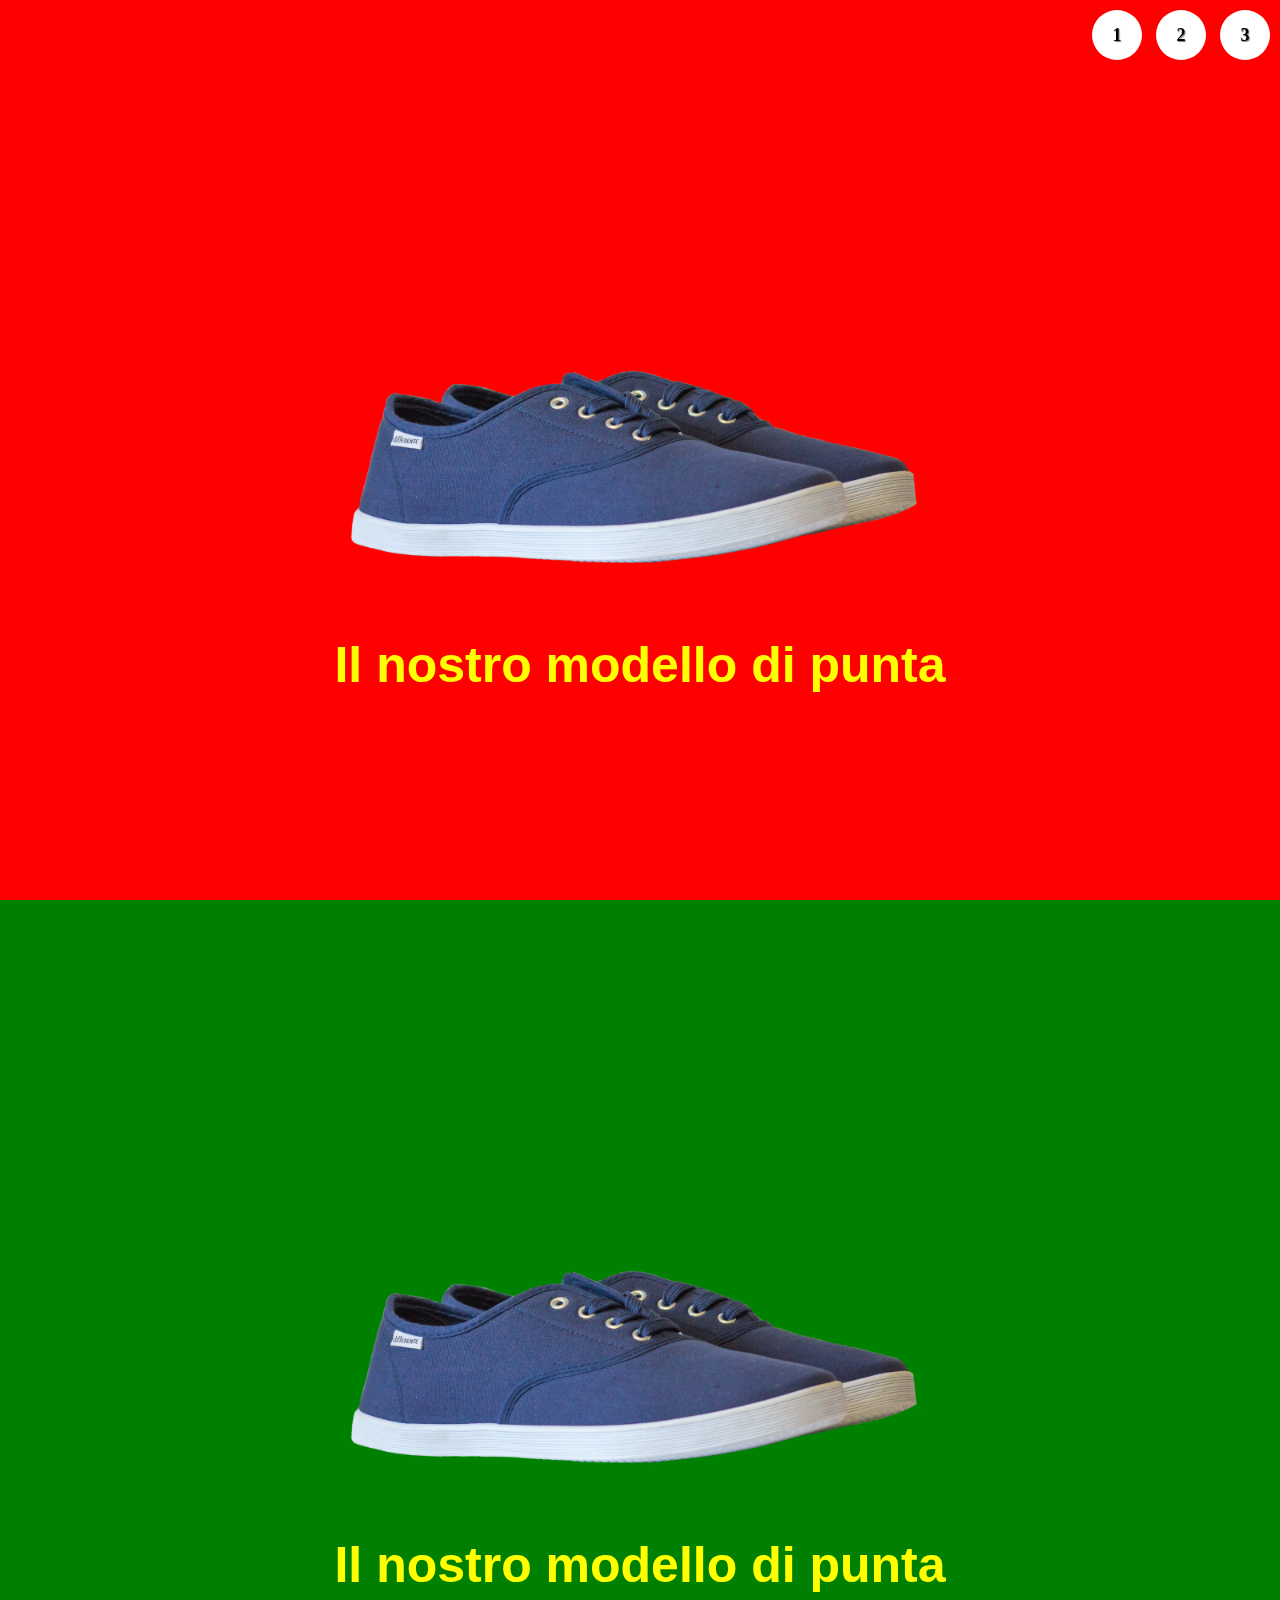
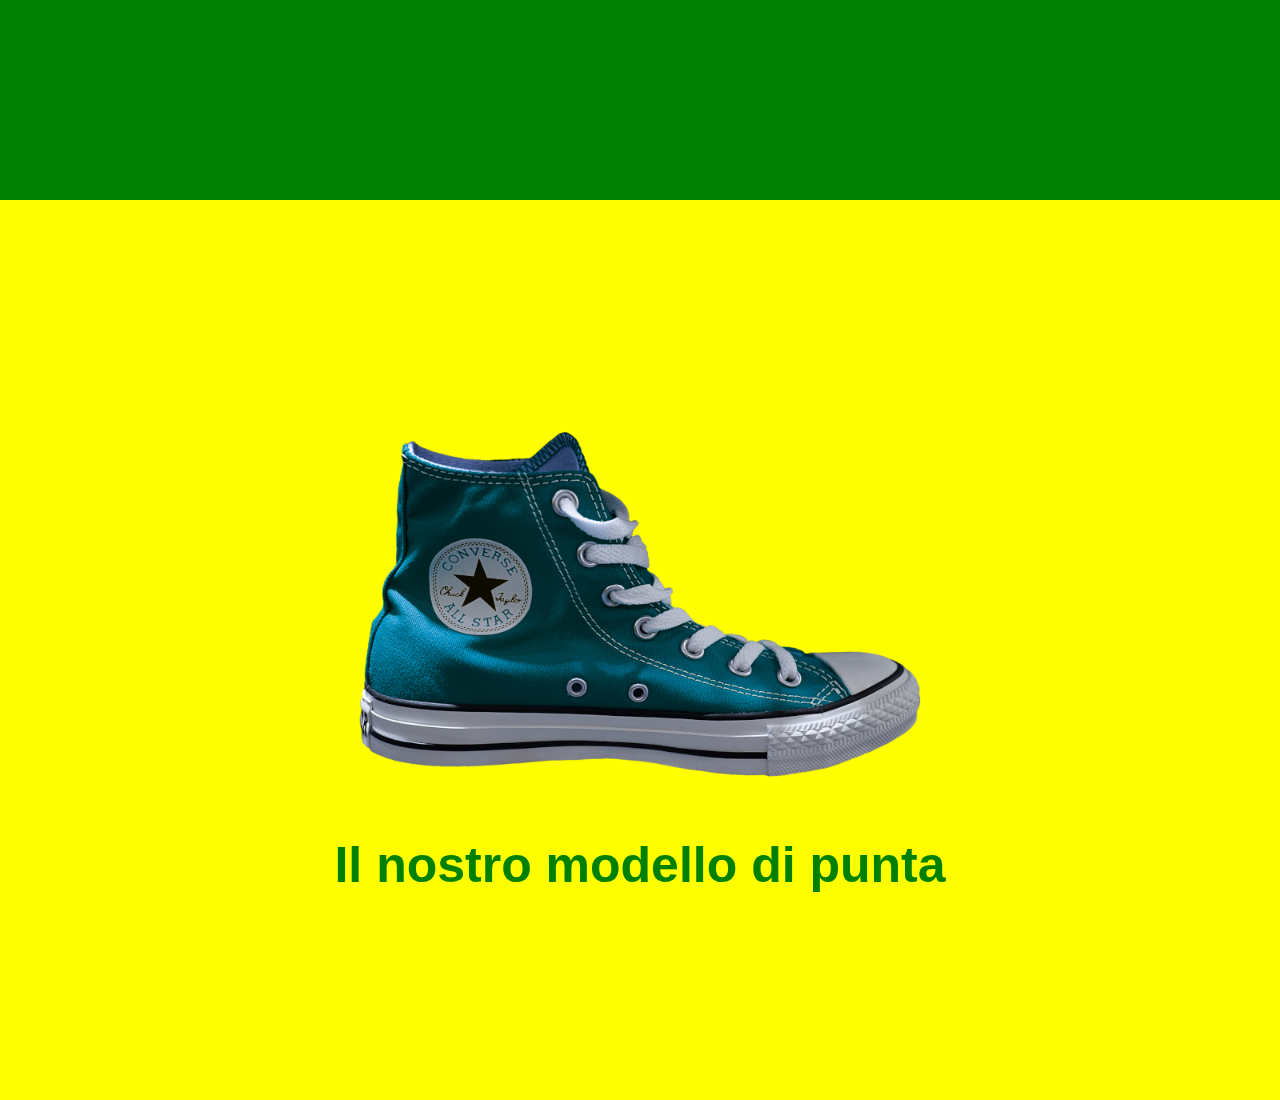
<file: index.html>
<!DOCTYPE html>

<html lang="it">
<head>
    <meta charset="UTF-8">
    <meta name="viewport" content="width=device-width, initial-scale=1.0">
    <link rel="stylesheet" href="css/style.css">
    <title>Shoes</title>
</head>
<body>

    <main>
<!-- Main content displayed on full-screen (viewport-heigh, viewport-width as unity of measure) -->
        <section class="full-page" id="bg-red">
            <div class="section-content">
    
                <img src="img/01.png" alt="Vans">
                <h1>Il nostro modello di punta</h1>
    
            </div>
        </section>

        <section class="full-page" id="bg-green">
            <div class="section-content">
    
                <img src="img/01.png" alt="Tommy-h">
                <h1>Il nostro modello di punta</h1>
    
            </div>
        </section>

        <section class="full-page" id="bg-yellow">
            <div class="section-content">
    
                <img src="img/03.png" alt="Converse">
                <h1>Il nostro modello di punta</h1>
    
            </div>
        </section>
    </main>
<!-- The side bar for navigation -->
    <nav class="side-navbar">
        <ul>
            <li><a href="#bg-red">1</a></li>
            <li><a href="#bg-green">2</a></li>
            <li><a href="#bg-yellow">3</a></li>
        </ul>       
    </nav> 

</body>
</html>
</file>
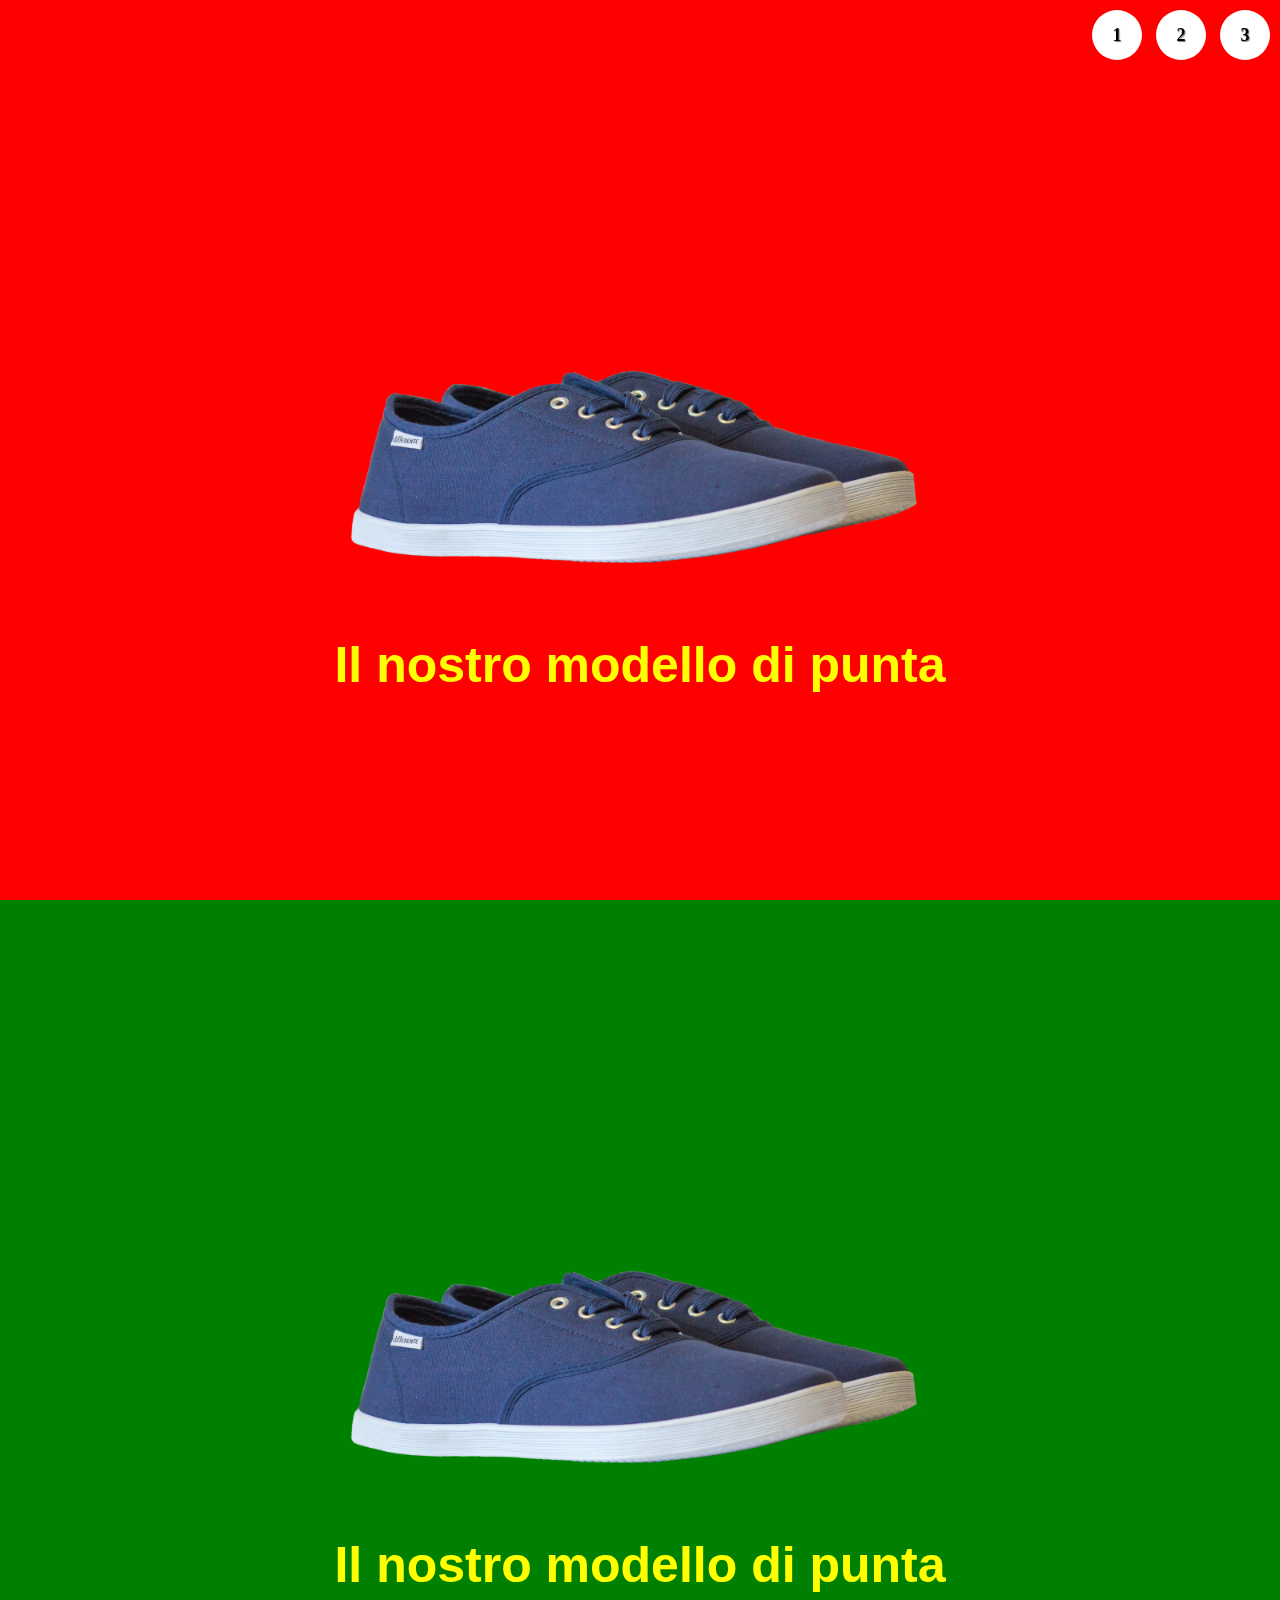
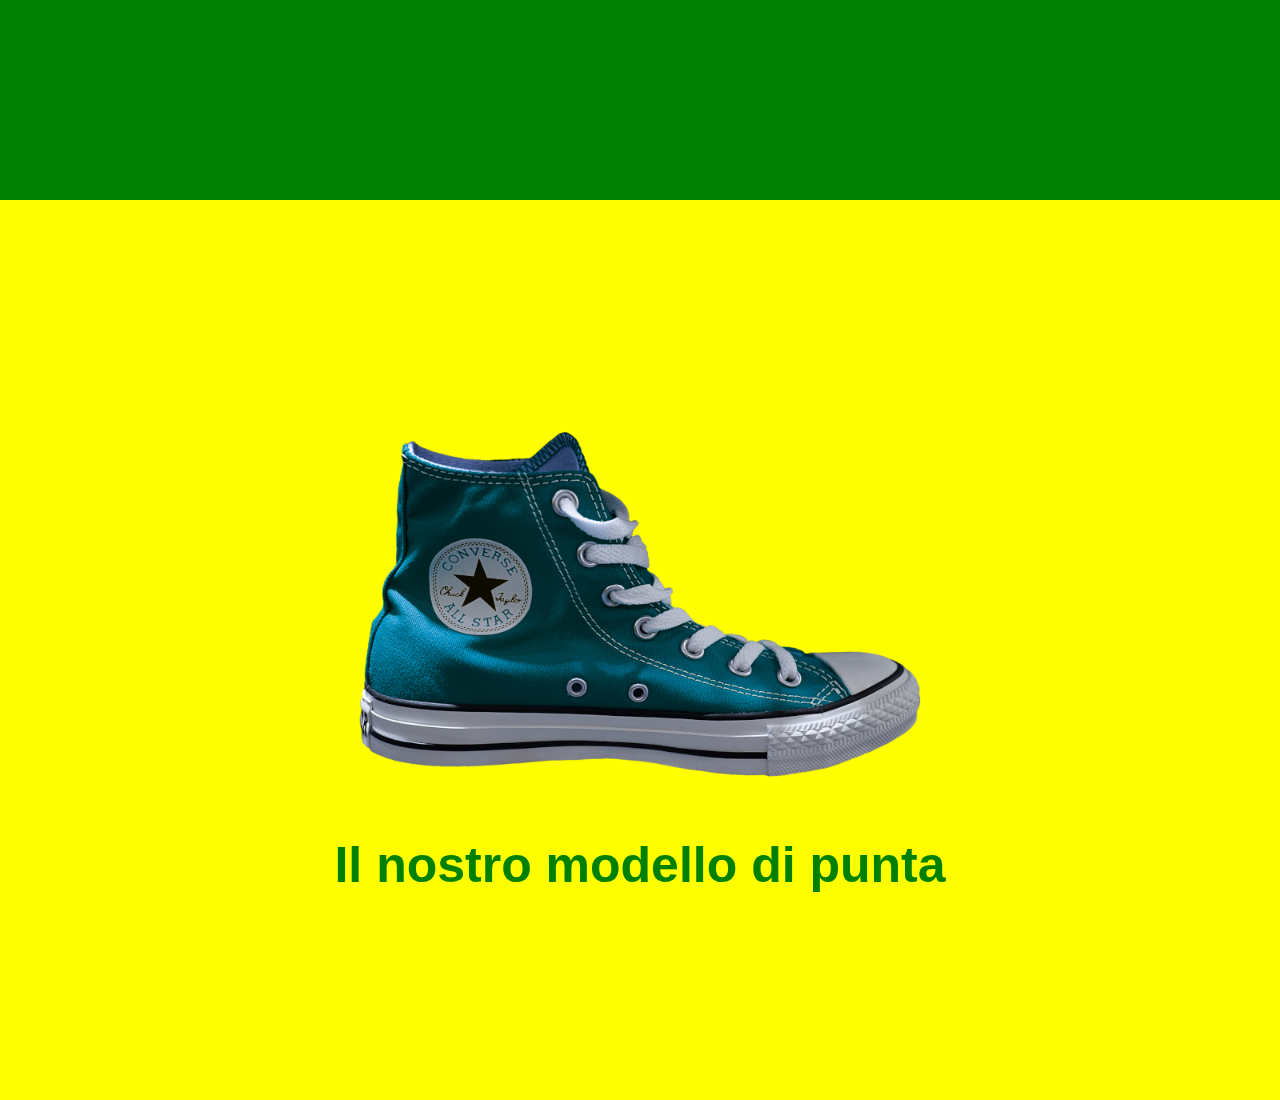
<file: index2.html>
<!DOCTYPE html>

<html lang="it">
<head>
    <meta charset="UTF-8">
    <meta name="viewport" content="width=device-width, initial-scale=1.0">
    <link rel="stylesheet" href="css/style2.css">
    <title>Shoes</title>
</head>
<body>

    <main>
<!-- Main content displayed on full-screen (viewport-heigh, viewport-width as unity of measure) -->
        <section class="full-page" id="bg-red">
            <div class="section-content">
    
                <img src="img/01.png" alt="Vans">
                <h1>Il nostro modello di punta</h1>
    
            </div>
        </section>

        <section class="full-page" id="bg-green">
            <div class="section-content">
    
                <img src="img/01.png" alt="Tommy-h">
                <h1>Il nostro modello di punta</h1>
    
            </div>
        </section>

        <section class="full-page" id="bg-yellow">
            <div class="section-content">
    
                <img src="img/03.png" alt="Converse">
                <h1>Il nostro modello di punta</h1>
    
            </div>
        </section>
    </main>
<!-- The side bar for navigation -->
    <nav class="side-navbar">
        <ul>
            <li><a href="#bg-red">1</a></li>
            <li><a href="#bg-green">2</a></li>
            <li><a href="#bg-yellow">3</a></li>
        </ul>       
    </nav> 

</body>
</html>
</file>
<file: css/style.css>
/* Reset */
* {
    margin: 0;
    padding: 0;
    box-sizing: border-box;
}
/* Generics */

html {
    overflow-y: hidden;
    scroll-behavior: smooth;
}

img {
    width: 50vw;
}

h1 {
    font-size: 50px;
    color: yellow;
}

#bg-yellow h1 {
    color: green;
}

main {
    font-family: 'Rubik Mono One', sans-serif;
}

ul {
    list-style-type: none;
}

a {
    text-decoration: none;
    color: black;
    
}

.side-navbar li {
    display: inline-block;
}


#bg-red {
    background-color: red;
}
#bg-green {
    background-color: green;
}
#bg-yellow {
    background-color: yellow;
}



/* Utility */


.full-page {
    height: 100vh;
    position: relative;
}




/* Full-page content style */

.full-page .section-content {
    position: absolute;
    top: 50%;
    left: 50%;
    translate: -50% -50%;
    text-align: center;
    color: white;
}



/* Side NavBar style */

.side-navbar {
    position: fixed;
    right: 10px;
    top: 10px;
}



.side-navbar a {
    background-color: white;
    font-size: 18px;
    font-weight: bold;
    display: inline-block;
    text-shadow: 1px 1px 1px rgba(0, 0, 0, 0.5);

    width: 50px;
    height: 50px;
    border-radius: 50%;
    text-align: center;
    line-height: 50px;
    margin-left: 10px;
}

/* Simulation of clicking button on the number-link */

.side-navbar a:hover {
    scale: 1.2;
}
.side-navbar a:active {
    scale: 1;
}
</file>
<file: css/style2.css>
/* Reset */
* {
    margin: 0;
    padding: 0;
    box-sizing: border-box;
}
/* Generics */

html {
    /* overflow-y: hidden; */
    scroll-behavior: smooth;
}

img {
    width: 50vw;
}

h1 {
    font-size: 50px;
    color: yellow;
}

#bg-yellow h1 {
    color: green;
}

main {
    font-family: 'Rubik Mono One', sans-serif;
}

ul {
    list-style-type: none;
}

a {
    text-decoration: none;
    color: black;
    
}

.side-navbar li {
    display: inline-block;
}


#bg-red {
    background-color: red;
}
#bg-green {
    background-color: green;
}
#bg-yellow {
    background-color: yellow;
}



/* Utility */


.full-page {
    height: 100vh;
    position: relative;
}




/* Full-page content style */

.full-page .section-content {
    position: absolute;
    top: 50%;
    left: 50%;
    translate: -50% -50%;
    text-align: center;
    color: white;
}



/* Side NavBar style */

.side-navbar {
    position: fixed;
    right: 10px;
    top: 10px;
}



.side-navbar a {
    background-color: white;
    font-size: 18px;
    font-weight: bold;
    display: inline-block;
    text-shadow: 1px 1px 1px rgba(0, 0, 0, 0.5);

    width: 50px;
    height: 50px;
    border-radius: 50%;
    text-align: center;
    line-height: 50px;
    margin-left: 10px;
}

/* Simulation of clicking button on the number-link */

.side-navbar a:hover {
    scale: 1.2;
}
.side-navbar a:active {
    scale: 1;
}
</file>
